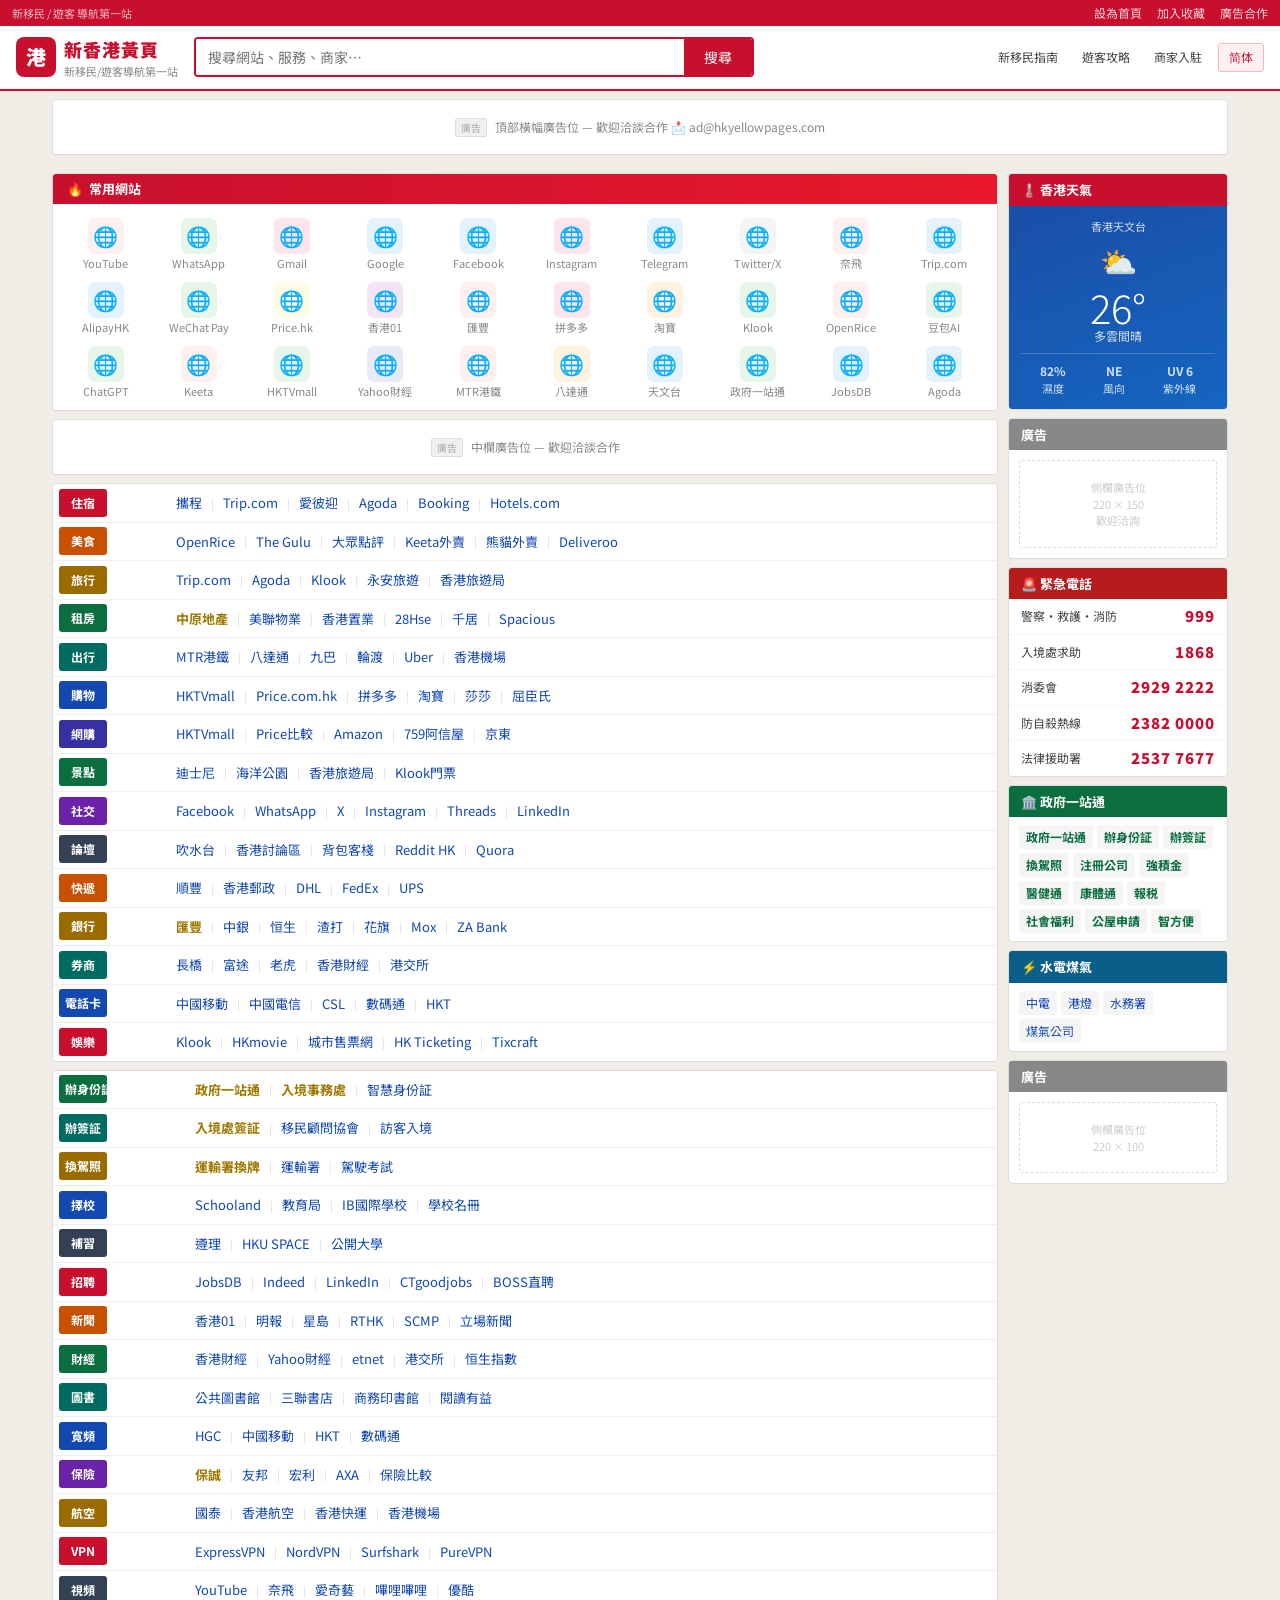
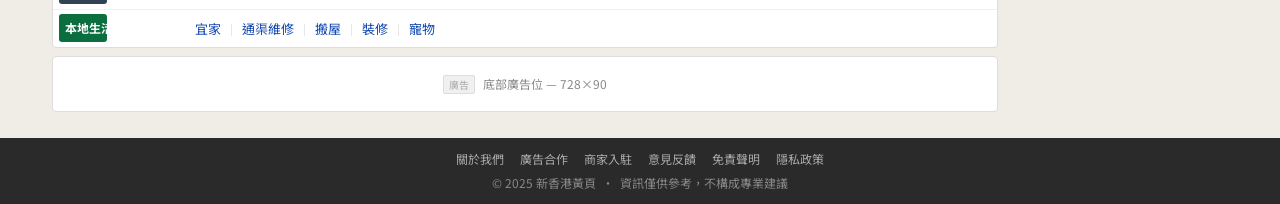
<file: index.html>
<!DOCTYPE html>
<html lang="zh-HK">
<head>
<meta charset="UTF-8">
<meta name="viewport" content="width=device-width, initial-scale=1.0">
<title>新香港黃頁 — 新移民/遊客導航第一站</title>
<style>
@import url('https://fonts.googleapis.com/css2?family=Noto+Sans+TC:wght@400;500;700;900&display=swap');
:root{
  --red:#C8102E;--red2:#e8192c;--red-pale:#fff0f2;
  --gold:#a07800;--gold-pale:#fffbea;
  --ink:#1a1a1a;--ink2:#444;--ink3:#888;--ink4:#bbb;
  --bg:#f0ede6;--white:#fff;--border:#ddd;
  --blue:#1248b0;--green:#0a6e3f;--teal:#006b60;
}
*{margin:0;padding:0;box-sizing:border-box;}
body{font-family:'Noto Sans TC','PingFang TC','Microsoft JhengHei',sans-serif;background:var(--bg);color:var(--ink);font-size:13px;line-height:1.5;}

/* TOP BAR */
#topbar{background:var(--red);padding:3px 12px;display:flex;align-items:center;justify-content:space-between;}
#topbar a{color:rgba(255,255,255,.8);text-decoration:none;font-size:12px;margin-left:12px;}
#topbar a:hover{color:#fff;}
.topbar-left{color:rgba(255,255,255,.7);font-size:11px;}

/* HEADER */
#header{background:var(--white);border-bottom:2px solid var(--red);padding:10px 16px;display:flex;align-items:center;gap:16px;flex-wrap:wrap;}
.logo-wrap{display:flex;align-items:center;gap:8px;text-decoration:none;flex-shrink:0;}
.logo-box{width:40px;height:40px;background:var(--red);border-radius:8px;display:flex;align-items:center;justify-content:center;color:#fff;font-size:20px;font-weight:900;}
.logo-text .t1{font-size:18px;font-weight:900;color:var(--red);letter-spacing:1px;}
.logo-text .t2{font-size:11px;color:var(--ink3);}
.search-form{flex:1;min-width:200px;display:flex;border:2px solid var(--red);border-radius:4px;overflow:hidden;max-width:560px;}
.search-form input{flex:1;border:none;outline:none;padding:8px 12px;font-size:14px;font-family:inherit;background:#fff;}
.search-form button{background:var(--red);color:#fff;border:none;padding:0 20px;font-size:14px;cursor:pointer;font-family:inherit;white-space:nowrap;}
.search-form button:hover{background:#a50020;}
.header-right{display:flex;gap:8px;align-items:center;margin-left:auto;}
.header-right a{font-size:12px;color:var(--ink2);text-decoration:none;padding:4px 8px;border-radius:3px;}
.header-right a:hover{background:var(--red-pale);color:var(--red);}
.lang-btn{background:var(--red-pale);color:var(--red);border:1px solid #f5b8c0;border-radius:3px;padding:4px 10px;font-size:12px;cursor:pointer;font-family:inherit;}

/* AD */
.ad-banner{background:var(--white);border:1px solid var(--border);border-radius:4px;padding:10px 16px;text-align:center;color:var(--ink3);font-size:12px;display:flex;align-items:center;justify-content:center;gap:8px;min-height:56px;}
.ad-label{background:#f0f0f0;border:1px solid var(--border);border-radius:2px;padding:1px 5px;font-size:10px;color:#aaa;}

/* LAYOUT */
#layout{max-width:1200px;margin:0 auto;padding:10px 12px;display:grid;grid-template-columns:1fr 220px;gap:10px;}

/* HOT SITES - compact */
.hot-section{background:var(--white);border:1px solid var(--border);border-radius:4px;margin-bottom:8px;overflow:hidden;}
.hot-head{background:linear-gradient(90deg,var(--red),#e8192c);padding:5px 14px;display:flex;align-items:center;gap:6px;}
.hot-head-title{color:#fff;font-size:13px;font-weight:700;}
.hot-grid{display:grid;grid-template-columns:repeat(10,1fr);padding:8px 6px 6px;gap:0;}
.hot-item{display:flex;flex-direction:column;align-items:center;gap:3px;padding:6px 3px;border-radius:4px;text-decoration:none;color:var(--ink2);transition:background .15s;}
.hot-item:hover{background:#f5f5f5;}
.hot-icon{width:36px;height:36px;border-radius:7px;display:flex;align-items:center;justify-content:center;font-size:18px;overflow:hidden;background:#f5f5f5;}
.hot-icon img{width:32px;height:32px;object-fit:contain;border-radius:5px;}
.hot-name{font-size:11px;text-align:center;line-height:1.2;color:var(--ink3);white-space:nowrap;}
.hot-item:hover .hot-name{color:var(--red);}

/* CATEGORY TABLE */
.cat-section{background:var(--white);border:1px solid var(--border);border-radius:4px;margin-bottom:8px;overflow:hidden;}
.cat-table{width:100%;border-collapse:collapse;}
.cat-table td{padding:4px 6px;border-bottom:1px solid #f0f0f0;vertical-align:middle;}
.cat-table tr:last-child td{border-bottom:none;}
.cat-table tr:hover td{background:#fafafa;}
.cat-name{font-size:12px;font-weight:700;color:#fff;white-space:nowrap;width:48px;min-width:48px;padding:5px 6px;text-align:center;border-radius:3px;}
.cat-links{display:flex;flex-wrap:wrap;gap:0;padding:2px 4px;}
.cat-link{font-size:13px;color:var(--blue);text-decoration:none;padding:3px 8px;border-radius:3px;white-space:nowrap;}
.cat-link:hover{color:var(--red);background:var(--red-pale);}
.cat-link.featured{color:var(--gold);font-weight:700;}
.sep{color:#ddd;font-size:11px;align-self:center;padding:0 1px;}

/* colors */
.c-red{background:#C8102E;}.c-orange{background:#C95000;}.c-amber{background:#9a6c00;}
.c-green{background:#0a6e3f;}.c-teal{background:#006b60;}.c-blue{background:#1248b0;}
.c-indigo{background:#3730a3;}.c-purple{background:#6b21a8;}.c-rose{background:#9d174d;}.c-slate{background:#334155;}

/* SIDEBAR */
#sidebar{display:flex;flex-direction:column;gap:8px;}
.side-box{background:var(--white);border:1px solid var(--border);border-radius:4px;overflow:hidden;}
.side-head{padding:6px 12px;font-size:13px;font-weight:700;color:#fff;background:var(--red);}
.weather-body{padding:12px;background:linear-gradient(160deg,#1a4fa8,#1565C0);color:#fff;text-align:center;}
.w-city{font-size:11px;opacity:.8;margin-bottom:4px;}
.w-temp{font-size:40px;font-weight:300;line-height:1;}
.w-icon{font-size:30px;margin:4px 0;}
.w-desc{font-size:12px;opacity:.8;margin-bottom:8px;}
.w-row{display:flex;justify-content:space-around;border-top:1px solid rgba(255,255,255,.2);padding-top:8px;}
.w-stat{font-size:11px;opacity:.8;text-align:center;}
.w-stat strong{display:block;font-size:12px;opacity:1;}
.emg-item{display:flex;justify-content:space-between;align-items:center;padding:6px 12px;border-bottom:1px solid #f5f5f5;cursor:pointer;}
.emg-item:last-child{border-bottom:none;}
.emg-item:hover{background:#fafafa;}
.emg-label{font-size:12px;color:var(--ink2);}
.emg-num{font-size:15px;font-weight:900;color:var(--red);letter-spacing:1px;}
.side-links{padding:8px 10px;display:flex;flex-wrap:wrap;gap:4px;}
.side-link{font-size:12px;color:var(--blue);text-decoration:none;padding:3px 7px;background:#f5f5f5;border-radius:3px;}
.side-link:hover{background:var(--red-pale);color:var(--red);}
.side-link.hl{color:var(--green);font-weight:700;}
.side-ad{padding:10px;text-align:center;}
.side-ad-inner{border:1px dashed #ddd;border-radius:3px;padding:18px 8px;font-size:11px;color:#ccc;}

/* FOOTER */
#footer{background:#2a2a2a;color:#888;padding:12px 20px;font-size:12px;text-align:center;margin-top:8px;}
#footer a{color:#aaa;text-decoration:none;margin:0 8px;}
#footer a:hover{color:#fff;}
.fc{display:flex;justify-content:center;flex-wrap:wrap;margin-bottom:6px;}

/* RESPONSIVE */
@media(max-width:900px){
  #layout{grid-template-columns:1fr;}
  #sidebar{order:2;}
  .hot-grid{grid-template-columns:repeat(6,1fr);}
}
@media(max-width:520px){
  .hot-grid{grid-template-columns:repeat(5,1fr);}
  .header-right{display:none;}
  #header{padding:8px 10px;}
  .cat-name{width:40px;min-width:40px;font-size:11px;}
  .cat-link{font-size:12px;padding:2px 5px;}
}
</style>
</head>
<body>

<div id="topbar">
  <span class="topbar-left">新移民 / 遊客 導航第一站</span>
  <div>
    <a href="#">設為首頁</a>
    <a href="#">加入收藏</a>
    <a href="#">廣告合作</a>
  </div>
</div>

<div id="header">
  <a class="logo-wrap" href="index.html">
    <div class="logo-box">港</div>
    <div class="logo-text">
      <div class="t1">新香港黃頁</div>
      <div class="t2">新移民/遊客導航第一站</div>
    </div>
  </a>
  <form class="search-form" id="searchForm">
    <input type="text" id="q" placeholder="搜尋網站、服務、商家…" autocomplete="off"/>
    <button type="submit">搜尋</button>
  </form>
  <div class="header-right">
    <a href="#">新移民指南</a>
    <a href="#">遊客攻略</a>
    <a href="#">商家入駐</a>
    <button class="lang-btn">简体</button>
  </div>
</div>

<div style="max-width:1200px;margin:8px auto;padding:0 12px;">
  <div class="ad-banner"><span class="ad-label">廣告</span><span>頂部橫幅廣告位 — 歡迎洽談合作 📩 ad@hkyellowpages.com</span></div>
</div>

<div id="layout">
<div id="main">

<!-- 常用網站 -->
<div class="hot-section">
  <div class="hot-head"><span>🔥</span><span class="hot-head-title">常用網站</span></div>
  <div class="hot-grid" id="hotGrid"></div>
</div>

<div class="ad-banner" style="margin-bottom:8px;"><span class="ad-label">廣告</span><span>中欄廣告位 — 歡迎洽談合作</span></div>

<!-- 分類鏈接 第一組 -->
<div class="cat-section">
  <table class="cat-table">
    <tr><td><div class="cat-name c-red">住宿</div></td><td><div class="cat-links">
      <a class="cat-link" href="https://www.ctrip.com" target="_blank">攜程</a><span class="sep">|</span>
      <a class="cat-link" href="https://www.trip.com/hk" target="_blank">Trip.com</a><span class="sep">|</span>
      <a class="cat-link" href="https://www.airbnb.hk" target="_blank">愛彼迎</a><span class="sep">|</span>
      <a class="cat-link" href="https://www.agoda.com/zh-hk" target="_blank">Agoda</a><span class="sep">|</span>
      <a class="cat-link" href="https://www.booking.com" target="_blank">Booking</a><span class="sep">|</span>
      <a class="cat-link" href="https://hk.hotels.com" target="_blank">Hotels.com</a>
    </div></td></tr>
    <tr><td><div class="cat-name c-orange">美食</div></td><td><div class="cat-links">
      <a class="cat-link" href="https://www.openrice.com/zh/hongkong" target="_blank">OpenRice</a><span class="sep">|</span>
      <a class="cat-link" href="https://www.thegulu.com" target="_blank">The Gulu</a><span class="sep">|</span>
      <a class="cat-link" href="https://www.dianping.com" target="_blank">大眾點評</a><span class="sep">|</span>
      <a class="cat-link" href="https://www.keeta.com" target="_blank">Keeta外賣</a><span class="sep">|</span>
      <a class="cat-link" href="https://www.foodpanda.hk" target="_blank">熊貓外賣</a><span class="sep">|</span>
      <a class="cat-link" href="https://deliveroo.com.hk/zh" target="_blank">Deliveroo</a>
    </div></td></tr>
    <tr><td><div class="cat-name c-amber">旅行</div></td><td><div class="cat-links">
      <a class="cat-link" href="https://www.trip.com/hk" target="_blank">Trip.com</a><span class="sep">|</span>
      <a class="cat-link" href="https://www.agoda.com/zh-hk" target="_blank">Agoda</a><span class="sep">|</span>
      <a class="cat-link" href="https://www.klook.com/zh-HK" target="_blank">Klook</a><span class="sep">|</span>
      <a class="cat-link" href="https://www.yongantravel.com.hk" target="_blank">永安旅遊</a><span class="sep">|</span>
      <a class="cat-link" href="https://www.discoverhongkong.com/tc" target="_blank">香港旅遊局</a>
    </div></td></tr>
    <tr><td><div class="cat-name c-green">租房</div></td><td><div class="cat-links">
      <a class="cat-link featured" href="https://www.centaline.com.hk" target="_blank">中原地產</a><span class="sep">|</span>
      <a class="cat-link" href="https://www.myland.com.hk" target="_blank">美聯物業</a><span class="sep">|</span>
      <a class="cat-link" href="https://www.hkp.com.hk" target="_blank">香港置業</a><span class="sep">|</span>
      <a class="cat-link" href="https://www.28hse.com" target="_blank">28Hse</a><span class="sep">|</span>
      <a class="cat-link" href="https://www.squarefoot.com.hk" target="_blank">千居</a><span class="sep">|</span>
      <a class="cat-link" href="https://www.spacious.hk/zh-HK" target="_blank">Spacious</a>
    </div></td></tr>
    <tr><td><div class="cat-name c-teal">出行</div></td><td><div class="cat-links">
      <a class="cat-link" href="https://www.mtr.com.hk/ch" target="_blank">MTR港鐵</a><span class="sep">|</span>
      <a class="cat-link" href="https://www.octopus.com.hk/tc" target="_blank">八達通</a><span class="sep">|</span>
      <a class="cat-link" href="https://www.kmb.hk/tc" target="_blank">九巴</a><span class="sep">|</span>
      <a class="cat-link" href="https://www.nwff.com.hk/tc" target="_blank">輪渡</a><span class="sep">|</span>
      <a class="cat-link" href="https://www.uber.com/hk/zh-hk" target="_blank">Uber</a><span class="sep">|</span>
      <a class="cat-link" href="https://www.hkairport.com/tc" target="_blank">香港機場</a>
    </div></td></tr>
    <tr><td><div class="cat-name c-blue">購物</div></td><td><div class="cat-links">
      <a class="cat-link" href="https://www.hktvmall.com" target="_blank">HKTVmall</a><span class="sep">|</span>
      <a class="cat-link" href="https://www.price.com.hk" target="_blank">Price.com.hk</a><span class="sep">|</span>
      <a class="cat-link" href="https://www.pinduoduo.com" target="_blank">拼多多</a><span class="sep">|</span>
      <a class="cat-link" href="https://www.taobao.com" target="_blank">淘寶</a><span class="sep">|</span>
      <a class="cat-link" href="https://www.sasa.com" target="_blank">莎莎</a><span class="sep">|</span>
      <a class="cat-link" href="https://www.watsons.com.hk/zh_HK" target="_blank">屈臣氏</a>
    </div></td></tr>
    <tr><td><div class="cat-name c-indigo">網購</div></td><td><div class="cat-links">
      <a class="cat-link" href="https://www.hktvmall.com" target="_blank">HKTVmall</a><span class="sep">|</span>
      <a class="cat-link" href="https://www.price.com.hk" target="_blank">Price比較</a><span class="sep">|</span>
      <a class="cat-link" href="https://www.amazon.com" target="_blank">Amazon</a><span class="sep">|</span>
      <a class="cat-link" href="https://www.759store.com" target="_blank">759阿信屋</a><span class="sep">|</span>
      <a class="cat-link" href="https://www.jd.com" target="_blank">京東</a>
    </div></td></tr>
    <tr><td><div class="cat-name c-green">景點</div></td><td><div class="cat-links">
      <a class="cat-link" href="https://www.hongkongdisneyland.com/zh-hk" target="_blank">迪士尼</a><span class="sep">|</span>
      <a class="cat-link" href="https://www.oceanpark.com.hk/tc" target="_blank">海洋公園</a><span class="sep">|</span>
      <a class="cat-link" href="https://www.discoverhongkong.com/tc" target="_blank">香港旅遊局</a><span class="sep">|</span>
      <a class="cat-link" href="https://www.klook.com/zh-HK" target="_blank">Klook門票</a>
    </div></td></tr>
    <tr><td><div class="cat-name c-purple">社交</div></td><td><div class="cat-links">
      <a class="cat-link" href="https://www.facebook.com" target="_blank">Facebook</a><span class="sep">|</span>
      <a class="cat-link" href="https://web.whatsapp.com" target="_blank">WhatsApp</a><span class="sep">|</span>
      <a class="cat-link" href="https://www.twitter.com" target="_blank">X</a><span class="sep">|</span>
      <a class="cat-link" href="https://www.instagram.com" target="_blank">Instagram</a><span class="sep">|</span>
      <a class="cat-link" href="https://www.threads.net" target="_blank">Threads</a><span class="sep">|</span>
      <a class="cat-link" href="https://www.linkedin.com" target="_blank">LinkedIn</a>
    </div></td></tr>
    <tr><td><div class="cat-name c-slate">論壇</div></td><td><div class="cat-links">
      <a class="cat-link" href="https://lihkg.com" target="_blank">吹水台</a><span class="sep">|</span>
      <a class="cat-link" href="https://www.discuss.com.hk" target="_blank">香港討論區</a><span class="sep">|</span>
      <a class="cat-link" href="https://www.backpackers.com.tw" target="_blank">背包客棧</a><span class="sep">|</span>
      <a class="cat-link" href="https://www.reddit.com/r/HongKong" target="_blank">Reddit HK</a><span class="sep">|</span>
      <a class="cat-link" href="https://www.quora.com" target="_blank">Quora</a>
    </div></td></tr>
    <tr><td><div class="cat-name c-orange">快遞</div></td><td><div class="cat-links">
      <a class="cat-link" href="https://www.sf-express.com/hk/tc" target="_blank">順豐</a><span class="sep">|</span>
      <a class="cat-link" href="https://www.hongkongpost.hk/tc" target="_blank">香港郵政</a><span class="sep">|</span>
      <a class="cat-link" href="https://www.dhl.com/hk-en" target="_blank">DHL</a><span class="sep">|</span>
      <a class="cat-link" href="https://www.fedex.com/zh-hk" target="_blank">FedEx</a><span class="sep">|</span>
      <a class="cat-link" href="https://www.ups.com/hk/zh" target="_blank">UPS</a>
    </div></td></tr>
    <tr><td><div class="cat-name c-amber">銀行</div></td><td><div class="cat-links">
      <a class="cat-link featured" href="https://www.hsbc.com.hk/zh-hk" target="_blank">匯豐</a><span class="sep">|</span>
      <a class="cat-link" href="https://www.bochk.com/tc" target="_blank">中銀</a><span class="sep">|</span>
      <a class="cat-link" href="https://www.hangseng.com/zh-hk" target="_blank">恒生</a><span class="sep">|</span>
      <a class="cat-link" href="https://www.sc.com/hk/zh" target="_blank">渣打</a><span class="sep">|</span>
      <a class="cat-link" href="https://www.citibank.com.hk/chinese" target="_blank">花旗</a><span class="sep">|</span>
      <a class="cat-link" href="https://www.mox.com/zh-hk" target="_blank">Mox</a><span class="sep">|</span>
      <a class="cat-link" href="https://www.zafin.com" target="_blank">ZA Bank</a>
    </div></td></tr>
    <tr><td><div class="cat-name c-teal">券商</div></td><td><div class="cat-links">
      <a class="cat-link" href="https://www.longbridge.com.hk/zh-HK" target="_blank">長橋</a><span class="sep">|</span>
      <a class="cat-link" href="https://www.futunn.com/hk" target="_blank">富途</a><span class="sep">|</span>
      <a class="cat-link" href="https://www.tigerbrokers.com.hk/zh" target="_blank">老虎</a><span class="sep">|</span>
      <a class="cat-link" href="https://www.aastocks.com/tc" target="_blank">香港財經</a><span class="sep">|</span>
      <a class="cat-link" href="https://www.hkex.com.hk/tc" target="_blank">港交所</a>
    </div></td></tr>
    <tr><td><div class="cat-name c-blue">電話卡</div></td><td><div class="cat-links">
      <a class="cat-link" href="https://www.chinamobile.com.hk/tc" target="_blank">中國移動</a><span class="sep">|</span>
      <a class="cat-link" href="https://www.chinatelecom.com.hk/tc" target="_blank">中國電信</a><span class="sep">|</span>
      <a class="cat-link" href="https://www.csl.com.hk/tc" target="_blank">CSL</a><span class="sep">|</span>
      <a class="cat-link" href="https://www.smartone.com/tc" target="_blank">數碼通</a><span class="sep">|</span>
      <a class="cat-link" href="https://www.hkt.com/personal/tc" target="_blank">HKT</a>
    </div></td></tr>
    <tr><td><div class="cat-name c-red">娛樂</div></td><td><div class="cat-links">
      <a class="cat-link" href="https://www.klook.com/zh-HK" target="_blank">Klook</a><span class="sep">|</span>
      <a class="cat-link" href="https://hkmovie6.com" target="_blank">HKmovie</a><span class="sep">|</span>
      <a class="cat-link" href="https://www.urbtix.hk/internet/tc" target="_blank">城市售票網</a><span class="sep">|</span>
      <a class="cat-link" href="https://www.hkticketing.com" target="_blank">HK Ticketing</a><span class="sep">|</span>
      <a class="cat-link" href="https://www.tixcraft.com/hk" target="_blank">Tixcraft</a>
    </div></td></tr>
  </table>
</div>

<!-- 分類鏈接 第二組 -->
<div class="cat-section">
  <table class="cat-table">
    <tr><td><div class="cat-name c-green">辦身份証</div></td><td><div class="cat-links">
      <a class="cat-link featured" href="https://www.gov.hk/tc/residents/immigration" target="_blank">政府一站通</a><span class="sep">|</span>
      <a class="cat-link featured" href="https://www.immd.gov.hk/hkt" target="_blank">入境事務處</a><span class="sep">|</span>
      <a class="cat-link" href="https://www.smartid.gov.hk/tc" target="_blank">智慧身份証</a>
    </div></td></tr>
    <tr><td><div class="cat-name c-teal">辦簽証</div></td><td><div class="cat-links">
      <a class="cat-link featured" href="https://www.immd.gov.hk/hkt/services/visas" target="_blank">入境處簽証</a><span class="sep">|</span>
      <a class="cat-link" href="https://www.gia.org.hk" target="_blank">移民顧問協會</a><span class="sep">|</span>
      <a class="cat-link" href="https://www.gov.hk/tc/nonresidents/visasandentry" target="_blank">訪客入境</a>
    </div></td></tr>
    <tr><td><div class="cat-name c-amber">換駕照</div></td><td><div class="cat-links">
      <a class="cat-link featured" href="https://www.td.gov.hk/tc/road_safety/driving_licence" target="_blank">運輸署換牌</a><span class="sep">|</span>
      <a class="cat-link" href="https://www.td.gov.hk/tc" target="_blank">運輸署</a><span class="sep">|</span>
      <a class="cat-link" href="https://www.hkdriving.com.hk" target="_blank">駕駛考試</a>
    </div></td></tr>
    <tr><td><div class="cat-name c-blue">擇校</div></td><td><div class="cat-links">
      <a class="cat-link" href="https://www.schooland.hk" target="_blank">Schooland</a><span class="sep">|</span>
      <a class="cat-link" href="https://www.edu.gov.hk/tc" target="_blank">教育局</a><span class="sep">|</span>
      <a class="cat-link" href="https://www.ibo.org/zh" target="_blank">IB國際學校</a><span class="sep">|</span>
      <a class="cat-link" href="https://www.edb.gov.hk/tc" target="_blank">學校名冊</a>
    </div></td></tr>
    <tr><td><div class="cat-name c-slate">補習</div></td><td><div class="cat-links">
      <a class="cat-link" href="https://www.learnmode.net/hk" target="_blank">遵理</a><span class="sep">|</span>
      <a class="cat-link" href="https://www.hkuspace.hku.hk" target="_blank">HKU SPACE</a><span class="sep">|</span>
      <a class="cat-link" href="https://www.ouhk.edu.hk/wcsprd/Satellite?pagename=OUHK/tcMain&c=Page" target="_blank">公開大學</a>
    </div></td></tr>
    <tr><td><div class="cat-name c-red">招聘</div></td><td><div class="cat-links">
      <a class="cat-link" href="https://hk.jobsdb.com" target="_blank">JobsDB</a><span class="sep">|</span>
      <a class="cat-link" href="https://hk.indeed.com" target="_blank">Indeed</a><span class="sep">|</span>
      <a class="cat-link" href="https://hk.linkedin.com" target="_blank">LinkedIn</a><span class="sep">|</span>
      <a class="cat-link" href="https://www.ctgoodjobs.hk" target="_blank">CTgoodjobs</a><span class="sep">|</span>
      <a class="cat-link" href="https://hk.boss.com" target="_blank">BOSS直聘</a>
    </div></td></tr>
    <tr><td><div class="cat-name c-orange">新聞</div></td><td><div class="cat-links">
      <a class="cat-link" href="https://www.hk01.com" target="_blank">香港01</a><span class="sep">|</span>
      <a class="cat-link" href="https://www.mingpao.com" target="_blank">明報</a><span class="sep">|</span>
      <a class="cat-link" href="https://www.singtao.com" target="_blank">星島</a><span class="sep">|</span>
      <a class="cat-link" href="https://www.rthk.hk/tc" target="_blank">RTHK</a><span class="sep">|</span>
      <a class="cat-link" href="https://www.scmp.com" target="_blank">SCMP</a><span class="sep">|</span>
      <a class="cat-link" href="https://www.thestandnews.com" target="_blank">立場新聞</a>
    </div></td></tr>
    <tr><td><div class="cat-name c-green">財經</div></td><td><div class="cat-links">
      <a class="cat-link" href="https://www.aastocks.com/tc" target="_blank">香港財經</a><span class="sep">|</span>
      <a class="cat-link" href="https://hk.finance.yahoo.com" target="_blank">Yahoo財經</a><span class="sep">|</span>
      <a class="cat-link" href="https://www.etnet.com.hk/www/tc" target="_blank">etnet</a><span class="sep">|</span>
      <a class="cat-link" href="https://www.hkex.com.hk/tc" target="_blank">港交所</a><span class="sep">|</span>
      <a class="cat-link" href="https://www.investing.com/indices/hang-sen-40" target="_blank">恒生指數</a>
    </div></td></tr>
    <tr><td><div class="cat-name c-teal">圖書</div></td><td><div class="cat-links">
      <a class="cat-link" href="https://www.hkpl.gov.hk/tc" target="_blank">公共圖書館</a><span class="sep">|</span>
      <a class="cat-link" href="https://www.jointpublishing.com/tc" target="_blank">三聯書店</a><span class="sep">|</span>
      <a class="cat-link" href="https://www.commercialpress.com.hk/tc" target="_blank">商務印書館</a><span class="sep">|</span>
      <a class="cat-link" href="https://www.read.gov.hk/tc" target="_blank">閱讀有益</a>
    </div></td></tr>
    <tr><td><div class="cat-name c-blue">寬頻</div></td><td><div class="cat-links">
      <a class="cat-link" href="https://www.hgc.com.hk/tc" target="_blank">HGC</a><span class="sep">|</span>
      <a class="cat-link" href="https://www.chinamobile.com.hk/tc" target="_blank">中國移動</a><span class="sep">|</span>
      <a class="cat-link" href="https://www.hkt.com/residential/tc" target="_blank">HKT</a><span class="sep">|</span>
      <a class="cat-link" href="https://www.smartone.com/tc" target="_blank">數碼通</a>
    </div></td></tr>
    <tr><td><div class="cat-name c-purple">保險</div></td><td><div class="cat-links">
      <a class="cat-link featured" href="https://www.prudential.com.hk/tc" target="_blank">保誠</a><span class="sep">|</span>
      <a class="cat-link" href="https://www.aia.com.hk/tc" target="_blank">友邦</a><span class="sep">|</span>
      <a class="cat-link" href="https://www.manulife.com.hk/zh-hk" target="_blank">宏利</a><span class="sep">|</span>
      <a class="cat-link" href="https://www.axahk.com/zh" target="_blank">AXA</a><span class="sep">|</span>
      <a class="cat-link" href="https://www.comparefirst.hk/tc" target="_blank">保險比較</a>
    </div></td></tr>
    <tr><td><div class="cat-name c-amber">航空</div></td><td><div class="cat-links">
      <a class="cat-link" href="https://www.cathaypacific.com/cx/zh_HK" target="_blank">國泰</a><span class="sep">|</span>
      <a class="cat-link" href="https://www.hkairlines.com/zh_HK" target="_blank">香港航空</a><span class="sep">|</span>
      <a class="cat-link" href="https://www.hkexpress.com/zh-hk" target="_blank">香港快運</a><span class="sep">|</span>
      <a class="cat-link" href="https://www.hkairport.com/tc" target="_blank">香港機場</a>
    </div></td></tr>
    <tr><td><div class="cat-name c-red">VPN</div></td><td><div class="cat-links">
      <a class="cat-link" href="https://www.expressvpn.com" target="_blank">ExpressVPN</a><span class="sep">|</span>
      <a class="cat-link" href="https://www.nordvpn.com" target="_blank">NordVPN</a><span class="sep">|</span>
      <a class="cat-link" href="https://www.surfshark.com" target="_blank">Surfshark</a><span class="sep">|</span>
      <a class="cat-link" href="https://www.purevpn.com" target="_blank">PureVPN</a>
    </div></td></tr>
    <tr><td><div class="cat-name c-slate">視頻</div></td><td><div class="cat-links">
      <a class="cat-link" href="https://www.youtube.com" target="_blank">YouTube</a><span class="sep">|</span>
      <a class="cat-link" href="https://www.netflix.com" target="_blank">奈飛</a><span class="sep">|</span>
      <a class="cat-link" href="https://www.iqiyi.com" target="_blank">愛奇藝</a><span class="sep">|</span>
      <a class="cat-link" href="https://www.bilibili.com" target="_blank">嗶哩嗶哩</a><span class="sep">|</span>
      <a class="cat-link" href="https://www.youku.com" target="_blank">優酷</a>
    </div></td></tr>
    <tr><td><div class="cat-name c-green">本地生活</div></td><td><div class="cat-links">
      <a class="cat-link" href="https://www.ikea.com/hk/zh" target="_blank">宜家</a><span class="sep">|</span>
      <a class="cat-link" href="https://www.gobiz.com.hk/tc" target="_blank">通渠維修</a><span class="sep">|</span>
      <a class="cat-link" href="https://www.houserelocation.com.hk" target="_blank">搬屋</a><span class="sep">|</span>
      <a class="cat-link" href="https://www.renovation.com.hk" target="_blank">裝修</a><span class="sep">|</span>
      <a class="cat-link" href="https://www.pawsome.com.hk" target="_blank">寵物</a>
    </div></td></tr>
  </table>
</div>

<div class="ad-banner" style="margin-bottom:8px;"><span class="ad-label">廣告</span><span>底部廣告位 — 728×90</span></div>

</div><!-- /main -->

<div id="sidebar">
  <div class="side-box">
    <div class="side-head">🌡️ 香港天氣</div>
    <div class="weather-body">
      <div class="w-city">香港天文台</div>
      <div class="w-icon">⛅</div>
      <div class="w-temp">26°</div>
      <div class="w-desc">多雲間晴</div>
      <div class="w-row">
        <div class="w-stat"><strong>82%</strong>濕度</div>
        <div class="w-stat"><strong>NE</strong>風向</div>
        <div class="w-stat"><strong>UV 6</strong>紫外線</div>
      </div>
    </div>
  </div>

  <div class="side-box">
    <div class="side-head" style="background:#888;">廣告</div>
    <div class="side-ad"><div class="side-ad-inner">側欄廣告位<br>220 × 150<br>歡迎洽詢</div></div>
  </div>

  <div class="side-box">
    <div class="side-head" style="background:#B71C1C;">🚨 緊急電話</div>
    <div class="emg-item"><span class="emg-label">警察·救護·消防</span><span class="emg-num">999</span></div>
    <div class="emg-item"><span class="emg-label">入境處求助</span><span class="emg-num">1868</span></div>
    <div class="emg-item"><span class="emg-label">消委會</span><span class="emg-num">2929 2222</span></div>
    <div class="emg-item"><span class="emg-label">防自殺熱線</span><span class="emg-num">2382 0000</span></div>
    <div class="emg-item"><span class="emg-label">法律援助署</span><span class="emg-num">2537 7677</span></div>
  </div>

  <div class="side-box">
    <div class="side-head" style="background:#0a6e3f;">🏛️ 政府一站通</div>
    <div class="side-links">
      <a class="side-link hl" href="https://www.gov.hk/tc" target="_blank">政府一站通</a>
      <a class="side-link hl" href="https://www.immd.gov.hk/hkt" target="_blank">辦身份証</a>
      <a class="side-link hl" href="https://www.immd.gov.hk/hkt/services/visas" target="_blank">辦簽証</a>
      <a class="side-link hl" href="https://www.td.gov.hk/tc" target="_blank">換駕照</a>
      <a class="side-link hl" href="https://www.cr.gov.hk/tc" target="_blank">注冊公司</a>
      <a class="side-link hl" href="https://www.mpfa.org.hk/tc" target="_blank">強積金</a>
      <a class="side-link hl" href="https://www.ha.org.hk" target="_blank">醫健通</a>
      <a class="side-link hl" href="https://www.leisure.gov.hk/tc" target="_blank">康體通</a>
      <a class="side-link hl" href="https://www.ird.gov.hk/chi" target="_blank">報税</a>
      <a class="side-link hl" href="https://www.swd.gov.hk/tc" target="_blank">社會福利</a>
      <a class="side-link hl" href="https://www.housingauthority.gov.hk/tc" target="_blank">公屋申請</a>
      <a class="side-link hl" href="https://www.smartid.gov.hk/tc" target="_blank">智方便</a>
    </div>
  </div>

  <div class="side-box">
    <div class="side-head" style="background:#0a5e8a;">⚡ 水電煤氣</div>
    <div class="side-links">
      <a class="side-link" href="https://www.clp.com.hk/zh" target="_blank">中電</a>
      <a class="side-link" href="https://www.hkelectric.com/tc" target="_blank">港燈</a>
      <a class="side-link" href="https://www.wsd.gov.hk/tc" target="_blank">水務署</a>
      <a class="side-link" href="https://www.towngas.com/tc" target="_blank">煤氣公司</a>
    </div>
  </div>

  <div class="side-box">
    <div class="side-head" style="background:#888;">廣告</div>
    <div class="side-ad"><div class="side-ad-inner">側欄廣告位<br>220 × 100</div></div>
  </div>
</div>
</div><!-- /layout -->

<div id="footer">
  <div class="fc">
    <a href="#">關於我們</a><a href="#">廣告合作</a><a href="#">商家入駐</a>
    <a href="#">意見反饋</a><a href="#">免責聲明</a><a href="#">隱私政策</a>
  </div>
  <div>© 2025 新香港黃頁 &nbsp;·&nbsp; 資訊僅供參考，不構成專業建議</div>
</div>

<script>
// ── 常用網站數據（logo直接用各自網站favicon）──
const HOT_SITES = [
  {name:'YouTube',    url:'https://www.youtube.com',           bg:'#fff0f0', domain:'youtube.com'},
  {name:'WhatsApp',   url:'https://web.whatsapp.com',          bg:'#e8f5e9', domain:'whatsapp.com'},
  {name:'Gmail',      url:'https://mail.google.com',           bg:'#fce4ec', domain:'gmail.com'},
  {name:'Google',     url:'https://www.google.com.hk',         bg:'#e3f2fd', domain:'google.com'},
  {name:'Facebook',   url:'https://www.facebook.com',          bg:'#e3f2fd', domain:'facebook.com'},
  {name:'Instagram',  url:'https://www.instagram.com',         bg:'#fce4ec', domain:'instagram.com'},
  {name:'Telegram',   url:'https://web.telegram.org',          bg:'#e3f2fd', domain:'telegram.org'},
  {name:'Twitter/X',  url:'https://www.twitter.com',           bg:'#f5f5f5', domain:'twitter.com'},
  {name:'奈飛',        url:'https://www.netflix.com',           bg:'#fff0f0', domain:'netflix.com'},
  {name:'Trip.com',   url:'https://www.trip.com/hk',           bg:'#e3f2fd', domain:'trip.com'},
  {name:'AlipayHK',   url:'https://www.alipayhk.com',          bg:'#e3f2fd', domain:'alipayhk.com'},
  {name:'WeChat Pay', url:'https://pay.weixin.qq.com/index.php/public/wechatpay_en',bg:'#e8f5e9',domain:'weixin.qq.com'},
  {name:'Price.hk',   url:'https://www.price.com.hk',          bg:'#fffde7', domain:'price.com.hk'},
  {name:'香港01',      url:'https://www.hk01.com',              bg:'#f3e5f5', domain:'hk01.com'},
  {name:'匯豐',        url:'https://www.hsbc.com.hk/zh-hk',     bg:'#fff0f0', domain:'hsbc.com.hk'},
  {name:'拼多多',      url:'https://www.pinduoduo.com',          bg:'#fce4ec', domain:'pinduoduo.com'},
  {name:'淘寶',        url:'https://www.taobao.com',             bg:'#fff3e0', domain:'taobao.com'},
  {name:'Klook',      url:'https://www.klook.com/zh-HK',        bg:'#e8f5e9', domain:'klook.com'},
  {name:'OpenRice',   url:'https://www.openrice.com/zh/hongkong',bg:'#fff0f0',domain:'openrice.com'},
  {name:'豆包AI',      url:'https://www.doubao.com',             bg:'#e8f5e9', domain:'doubao.com'},
  {name:'ChatGPT',    url:'https://chat.openai.com',            bg:'#e8f5e9', domain:'openai.com'},
  {name:'Keeta',      url:'https://www.keeta.com',              bg:'#fff0f0', domain:'keeta.com'},
  {name:'HKTVmall',   url:'https://www.hktvmall.com',           bg:'#e8f5e9', domain:'hktvmall.com'},
  {name:'Yahoo財經',   url:'https://hk.finance.yahoo.com',       bg:'#e8eaf6', domain:'yahoo.com'},
  {name:'MTR港鐵',     url:'https://www.mtr.com.hk/ch',          bg:'#fff0f0', domain:'mtr.com.hk'},
  {name:'八達通',      url:'https://www.octopus.com.hk/tc',      bg:'#fff3e0', domain:'octopus.com.hk'},
  {name:'天文台',      url:'https://www.hko.gov.hk/tc',          bg:'#e3f2fd', domain:'hko.gov.hk'},
  {name:'政府一站通',   url:'https://www.gov.hk/tc',              bg:'#e8f5e9', domain:'gov.hk'},
  {name:'JobsDB',     url:'https://hk.jobsdb.com',              bg:'#e3f2fd', domain:'jobsdb.com'},
  {name:'Agoda',      url:'https://www.agoda.com/zh-hk',        bg:'#e3f2fd', domain:'agoda.com'},
];

function renderHotSites() {
  const grid = document.getElementById('hotGrid');
  grid.innerHTML = HOT_SITES.map(s => `
    <a class="hot-item" href="${s.url}" target="_blank">
      <div class="hot-icon" style="background:${s.bg};">
        <img src="https://www.google.com/s2/favicons?domain=${s.domain}&sz=64"
             onerror="this.style.display='none';this.parentNode.style.fontSize='20px';this.parentNode.innerHTML='🌐';"
             alt="${s.name}">
      </div>
      <div class="hot-name">${s.name}</div>
    </a>`).join('');
}

// ── 搜索 ──
document.getElementById('searchForm').addEventListener('submit', function(e) {
  e.preventDefault();
  const q = document.getElementById('q').value.trim();
  if (q) window.open('https://www.google.com/search?q=' + encodeURIComponent(q + ' 香港'), '_blank');
});

renderHotSites();
</script>
</body>
</html>
</file>
